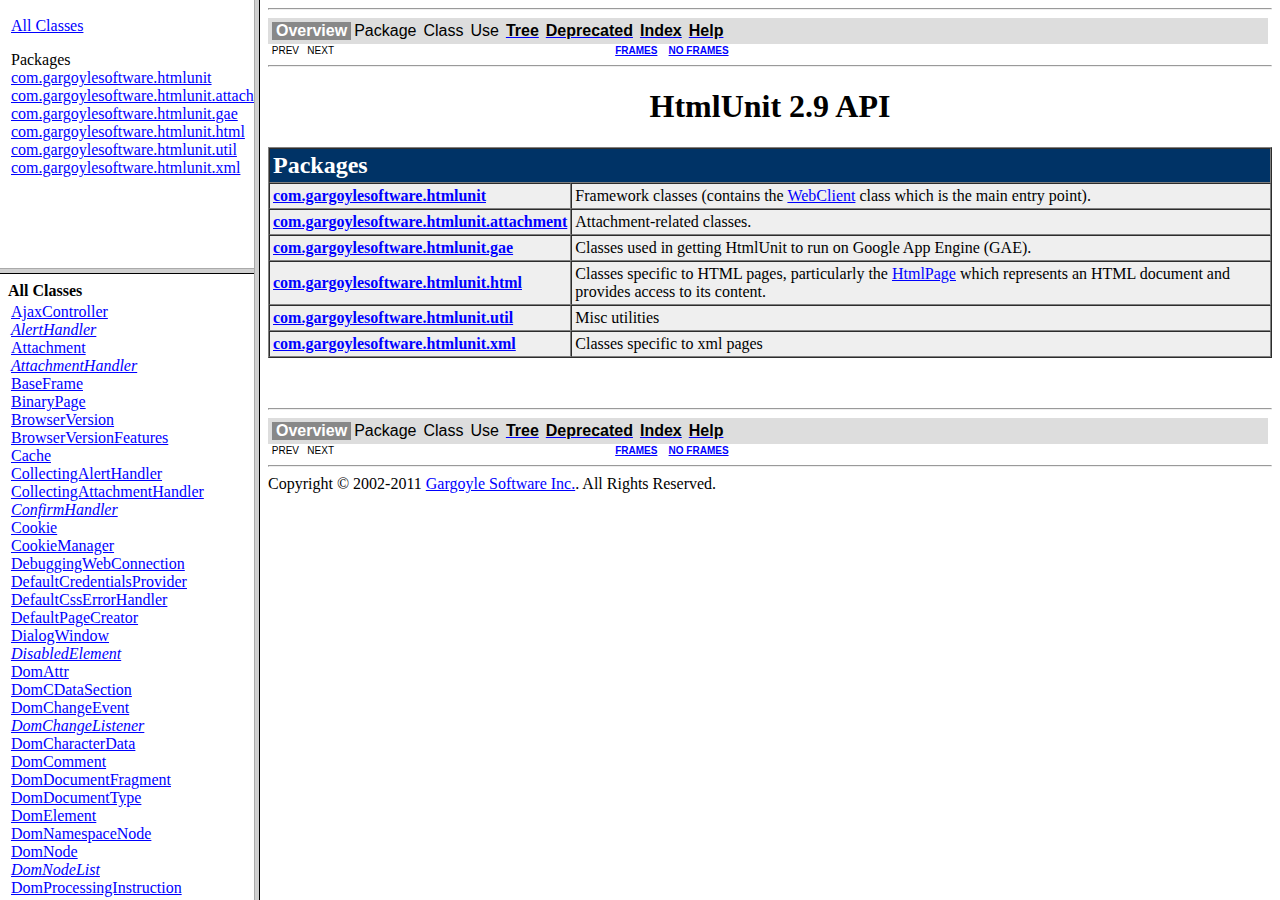
<file: Lesson10-at/lib/htmlunit-2.9/apidocs/index.html>
<!DOCTYPE HTML PUBLIC "-//W3C//DTD HTML 4.01 Frameset//EN" "http://www.w3.org/TR/html4/frameset.dtd">
<!--NewPage-->
<HTML>
<HEAD>
<!-- Generated by javadoc on Tue Aug 09 10:17:51 CEST 2011-->
<META http-equiv="Content-Type" content="text/html; charset=UTF-8">
<TITLE>
HtmlUnit 2.9 API
</TITLE>
<SCRIPT type="text/javascript">
    targetPage = "" + window.location.search;
    if (targetPage != "" && targetPage != "undefined")
        targetPage = targetPage.substring(1);
    if (targetPage.indexOf(":") != -1)
        targetPage = "undefined";
    function loadFrames() {
        if (targetPage != "" && targetPage != "undefined")
             top.classFrame.location = top.targetPage;
    }
</SCRIPT>
<NOSCRIPT>
</NOSCRIPT>
</HEAD>
<FRAMESET cols="20%,80%" title="" onLoad="top.loadFrames()">
<FRAMESET rows="30%,70%" title="" onLoad="top.loadFrames()">
<FRAME src="overview-frame.html" name="packageListFrame" title="All Packages">
<FRAME src="allclasses-frame.html" name="packageFrame" title="All classes and interfaces (except non-static nested types)">
</FRAMESET>
<FRAME src="overview-summary.html" name="classFrame" title="Package, class and interface descriptions" scrolling="yes">
<NOFRAMES>
<H2>
Frame Alert</H2>

<P>
This document is designed to be viewed using the frames feature. If you see this message, you are using a non-frame-capable web client.
<BR>
Link to<A HREF="overview-summary.html">Non-frame version.</A>
</NOFRAMES>
</FRAMESET>
</HTML>
</file>
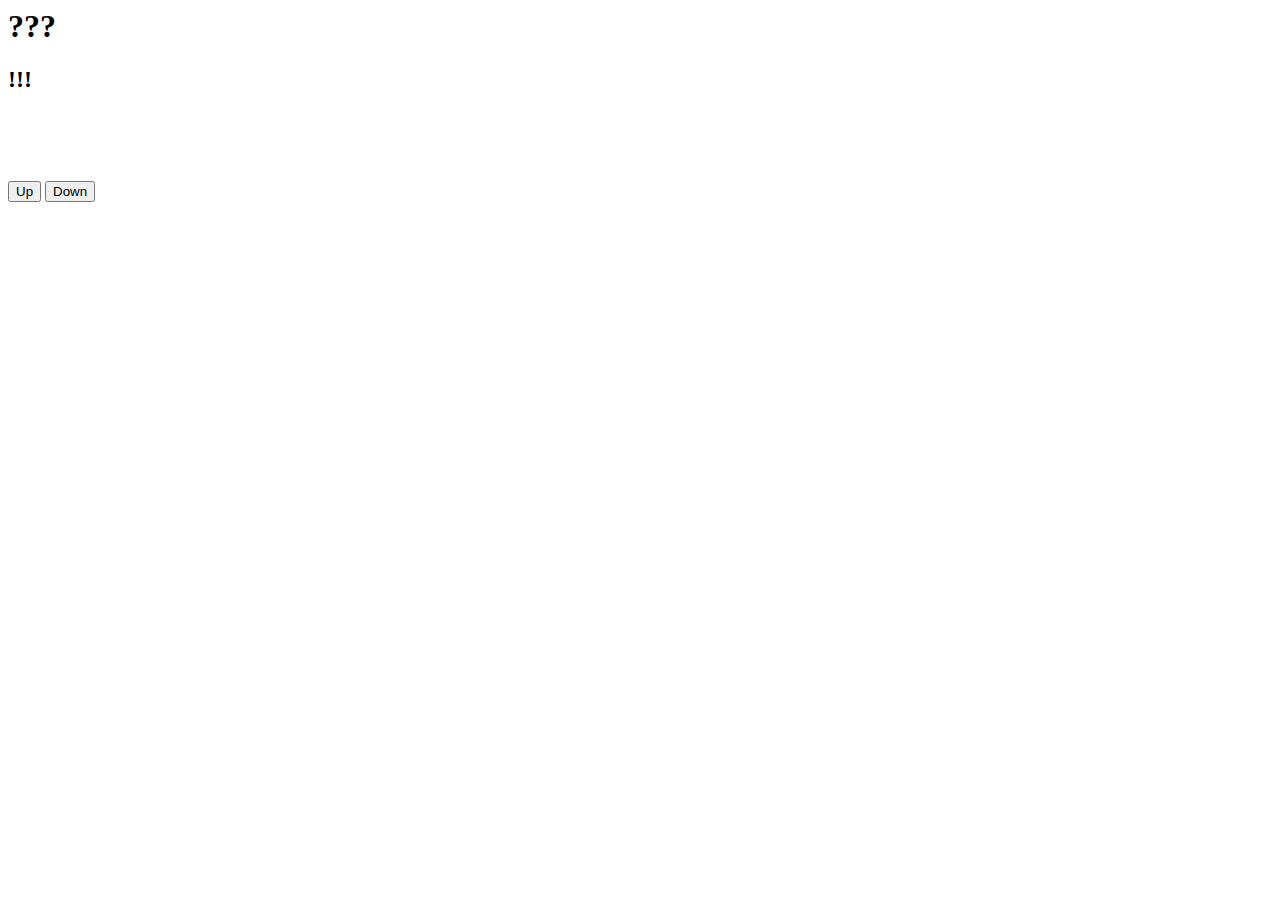
<file: Lesson11/publish-subscribe.html>
<html>
  <head>
    <meta http-equiv="Content-type" content="text/html; charset=utf-8"/>
    <title>publish-subscribe</title>
    <script src="lib/jquery-1.7.2.min.js" type="text/javascript" charset="utf-8"></script>
  </head>
  
  <body>
    <h1 id="display">???</h1>
    <h2 id="display2">!!!</h2>
    
    <p id="bar" style="background-color: pink; width: 0">&nbsp;</p>

    <p id="bar2" style="background-color: gray; width: 0">&nbsp;</p>
    
    <button id="up">Up</button>
    <button id="down">Down</button>
    
    <script type="text/javascript" charset="utf-8">
      function Counter() {
        this.value = 0;
        this.listeners = [];
      }
      
      Counter.prototype.increment = function() {
        this.value++;
        this.notifyListeners("increment");
      }

      Counter.prototype.decrement = function() {
        this.value--;
        this.notifyListeners("decrement");
      }
      
      Counter.prototype.displayValue = function() {
        return "" + this.value;
      }
      
      Counter.prototype.addListener = function(listener) {
        this.listeners.push(listener);
      }
      
      Counter.prototype.notifyListeners = function(eventType) {
        for (var i=0; i<this.listeners.length; i++) {
          this.listeners[i](eventType);
        }
      }

      function ProgressBar(element) {
        this.element = element;
      }
      
      ProgressBar.prototype.update = function(value) {
        $(this.element).css("width", "" + value + "em");                
      }
      
      var counter = new Counter();
      var counter2 = new Counter();
      
      $(document).ready(function() {
        $("#up").click(function() {
          counter.increment();
        });
        $("#down").click(function() {
          counter.decrement();
        });
        counter.addListener(function() {
          $("#display").text(counter.displayValue());
        });
        counter.addListener(function() {
          new ProgressBar("#bar").update(counter.displayValue());
        });
        counter.addListener(function() {
          new ProgressBar("#bar2").update(counter2.displayValue());
        });
        counter2.addListener(function() {
          $("#display2").text(counter2.displayValue());
        });
        counter.addListener(function(eventType) {
          if ("increment" == eventType) {
            counter2.increment();
            counter2.increment();
          } else {
            counter2.decrement();
            counter2.decrement();
          }
        });
      });
    </script>
  </body>
</html>
</file>
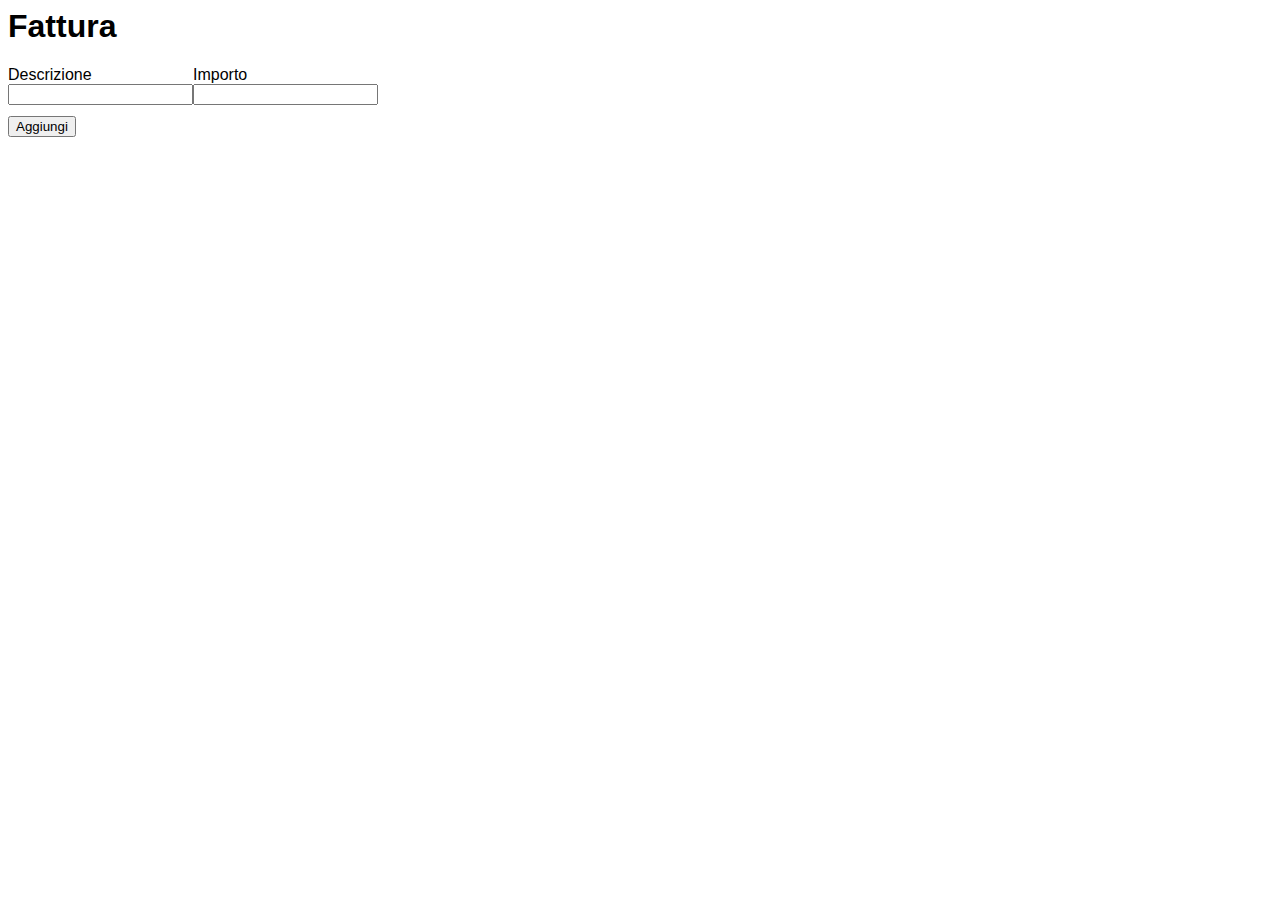
<file: Lesson07/invoice/invoice.html>
<html>
  <head>
    <meta http-equiv="Content-type" content="text/html; charset=utf-8"/>
    <title>invoice</title>
    <script src="lib/jquery-1.7.2.min.js"></script>    
    <script type="text/javascript" src="src/invoice.js"></script>
    <style type="text/css" media="screen">
      body {
        font-family: sans-serif;
      }
      table.invoice {
        border: 1px solid black; 
        width: 20em;
      }
      form ul {
        margin-left: 0px;
        padding-left: 0px;
        padding-bottom: 1em;
        list-style: none;         
      }
      form li {
        display: block-inline;
        float: left;
      }
    </style>
  </head>
  <body>
    <h1>Fattura</h1>
    <form id="addItem" action="#">
      <ul>
        <li>
          <label>
            Descrizione <br/>
            <input id="description" type="text" name="description" value="" />
          </label>
        </li>
        <li>
          <label>
            Importo <br/>
            <input id="amount" type="text" name="amount" value="" />
          </label>
        </li>
      </ul>
      <br/>
      <input type='submit' value='Aggiungi'/>        
    </form>
    <ul id="lineItems">
      
    </ul>
    <p id="total"></p>
    
    <script type="text/javascript" charset="utf-8">
      var invoice = new Invoice();
      var form = document.getElementById("addItem");
      form.onsubmit = function() {
        var descriptionInput = document.getElementById("description");
        var amountInput = document.getElementById("amount");
        invoice.add(descriptionInput.value, amountInput.value);
        var totalParagraph = document.getElementById("total");
        totalParagraph.innerHTML = invoice.getTotal();
        descriptionInput.value = "";
        amountInput.value = "";
        
        var lineItemsList = document.getElementById("lineItems");
        lineItemsList.innerHTML += "<li>" + 
          invoice.getLineItem(invoice.getSize()-1).toString() +
          "</li>";
        
        return false;
      }
    </script>
    
  </body>
</html>
</file>
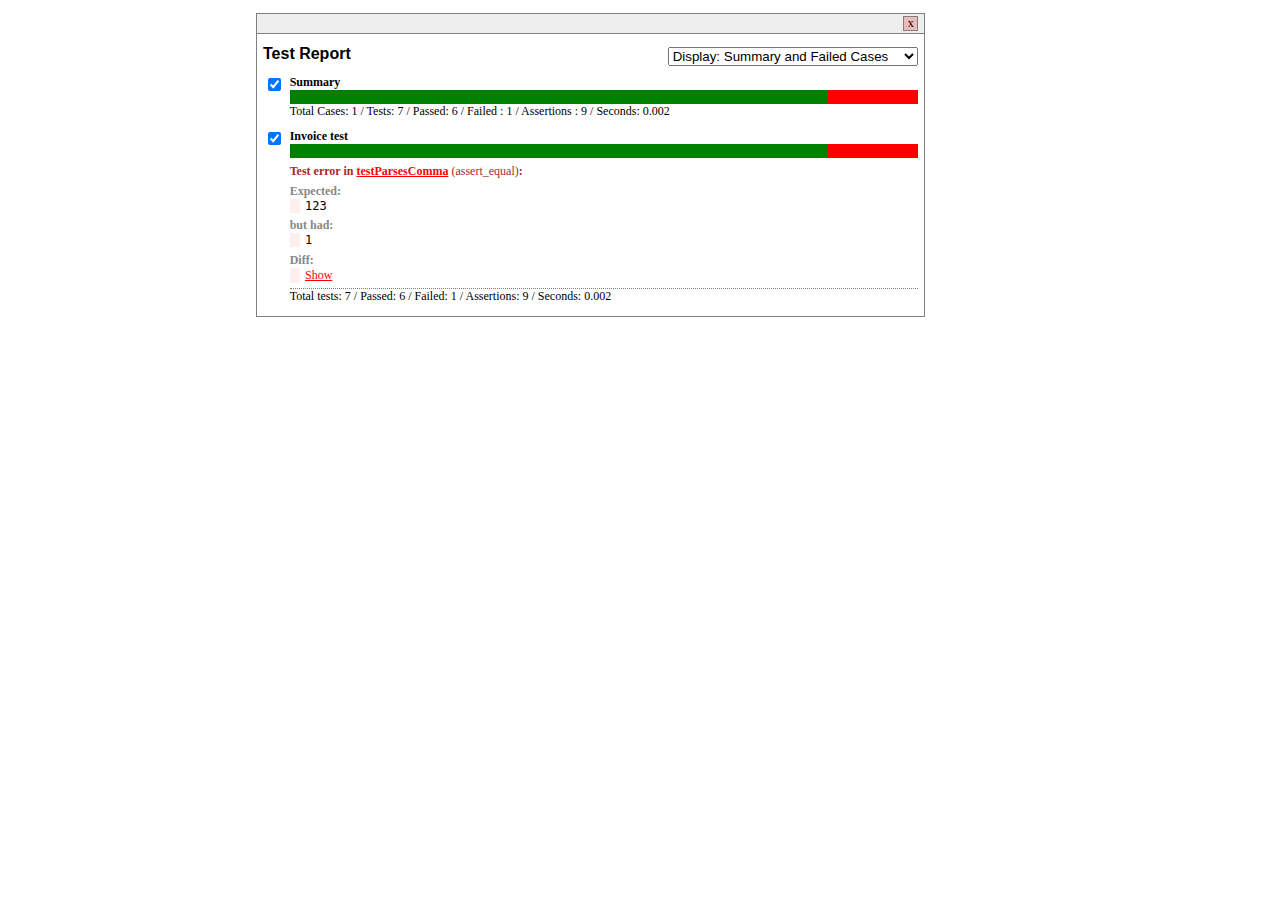
<file: Lesson07/invoice/test_runner.html>
<html>
  <head>
    <title>Invoice Test Runner</title>
    <!-- <script src="lib/jquery-1.7.2.min.js"></script> -->
    <script src="lib/testcase.js"></script>
    <script src="src/invoice.js" charset="utf-8"></script>
    <script src="test/invoice_test.js" charset="utf-8"></script>
    <script type="text/javascript">
      invoiceTest.runOnLoad();
    </script>
  </head>
  <body>
  </body>
</html>
</file>
